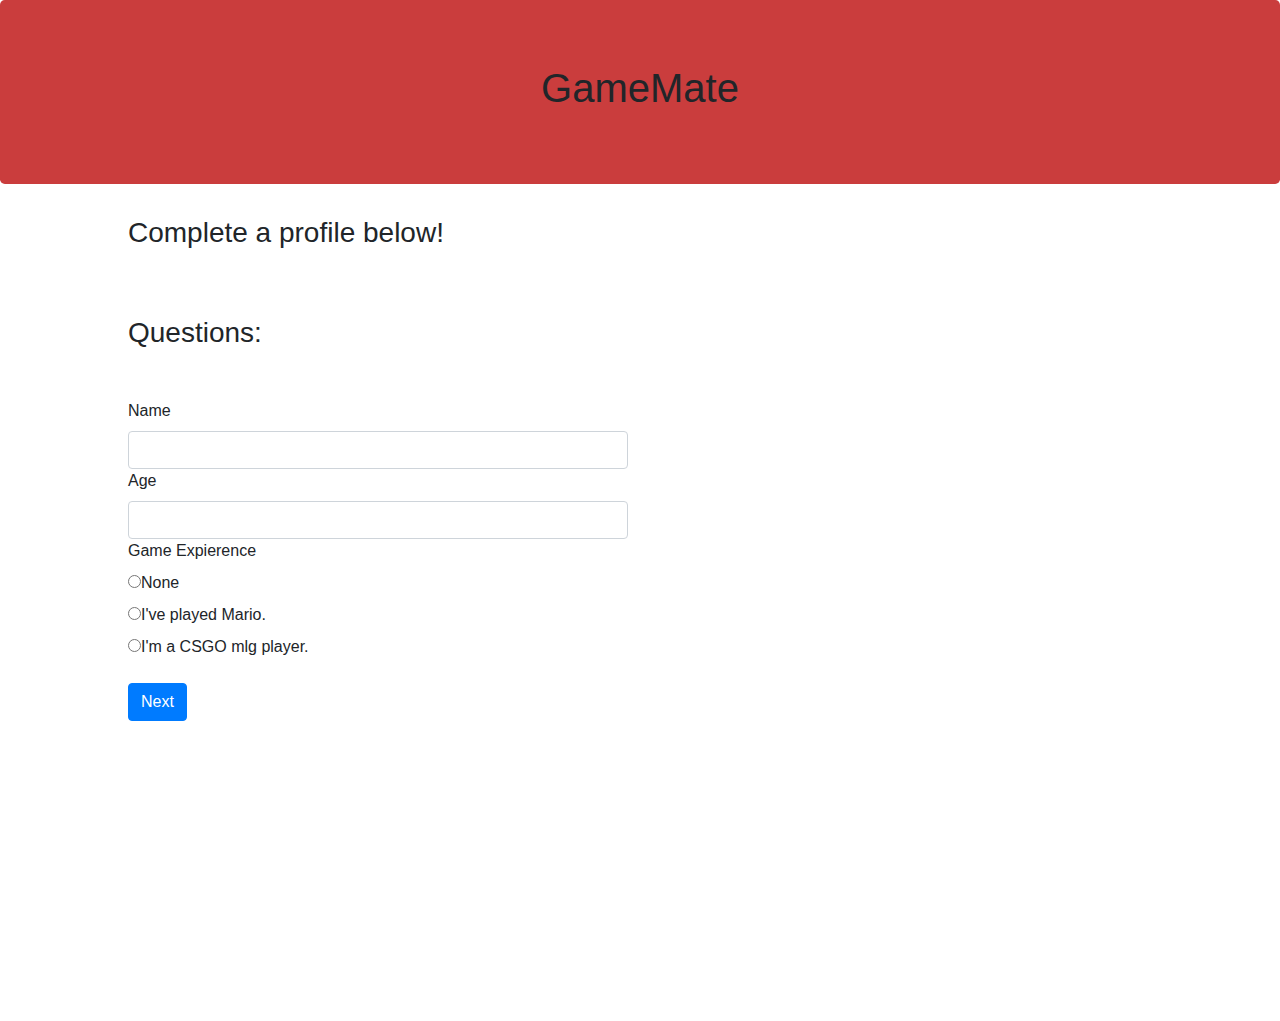
<file: index.html>
<!DOCTYPE HTML>
<html land="en">
    <head>
        <meta charset="utf-8">
        <title>Game Mate</title>
        <link rel="stylesheet" type="text/css" href="./style.css">
        <meta name="viewport" content="width=device-width, initial-scale=1">
        <link rel="stylesheet" href="https://maxcdn.bootstrapcdn.com/bootstrap/4.0.0-beta.2/css/bootstrap.min.css"> 
        </head>
        <body>
			<div class="jumbotron" id="head">
        	<h1>GameMate</h1>
			</div>
            
            
            <div class="container-fluid" id="bodydiv">
			<div id="headprofile">
			
       		<h3>Complete a profile below!</h3>
			
			</div>	
	
			
			<div id="headquestions">
				<h3 id="questions">Questions:</h3>
			</div>
            

            <!-- CHANGE DIVS HERE --> 



<!-- Page 1 --> 
            <div id="inputbody1">
            <form id="form">
                    
                                        <div class="form-group">
                                            <div id="textinput">
                                            <label for="noun">Name</label>
                                            <input type="text" class="form-control" id="names">

                                            <label for="noun">Age</label>
                                            <input type="number" class="form-control" id="age">
                                             </div>
                                            <label for="noun">Game Expierence</label>
                                            <div class="radio">
                                                    <label><input type="radio" name="optradio" id="r1" 
                                                        value="None">None</label>
                                                  </div>
                                                  <div class="radio">
                                                    <label><input type="radio" name="optradio" id="r2" 
                                                        value="Mario">I've played Mario.</label>
                                                  </div>
                                                  <div class="radio disabled">
                                                    <label><input type="radio" name="optradio" id="r3" 
                                                        value="CSGO">I'm a CSGO mlg player.</label>
                                                  </div>
                    
                                        <!-- A nice button to submit the form -->
                                        <!-- <button type="submit" class="btn btn-primary">Next</button> -->
                                        

                                                  </div>
                                    </form>

            </div>
      



<!-- Page 2 --> 
            
    <div id="inputbody2" display="none" style= "display:none">
        <form id="form">
                
                                    <div class="form-group">
                                        <label for="noun"><h4>Personality</h4></label>
                                        <div class="radio">
                                                <label for="noun"><h6>Do prefer to be alone or with team?</h6></label><br />
                                                <label><input type="radio" value="1" name="optradio" id="p1">Alone</label>
                                                <label><input type="radio" value="2" name="optradio" id="p2">Team</label>
                                              <div id="testingdiv"></div>
                                        </div>

                                        <div class="radio">
                                                <label for="noun"><h6>Realism or Fantasy?</h6></label><br />
                                                <label class="radio"><input type="radio" name="optradio2" value="1" id="p3">Realistic</label>
                                                <label class="radio"><input type="radio" name="optradio2" value="2" id="p4">Fantasy</label>
                                              <div id="testingdiv"></div>
                                        </div>

                                        <div class="radio">
                                                <label for="noun"><h6>Modern weapons(Guns) or Non-Modern Weapons (Bows, Swords, Magic, ect)</h6></label><br />
                                                <label class="radio"><input type="radio" name="optradio3" value="1" id="p5">Guns</label>
                                                <label class="radio"><input type="radio" name="optradio3" value="2" id="p6">Screw guns! Too easy!</label>
                                              <div id="testingdiv"></div>
                                        </div>

                                        <div class="radio">
                                                <label for="noun"><h6>Do you want to play against other real people (PVP) or only computer bots (PVE)?</h6></label><br />
                                                <label class="radio"><input type="radio" name="optradio4" value="1" id="p7">Against real people! I love to trash talk.</label>
                                                <label class="radio"><input type="radio" name="optradio4" value="2" id="p8">Aginst AI. Just looking for an antisocial way to use my time.</label>
                                              <div id="testingdiv"></div>
                                        </div>

                                        <div class="radio">
                                            <label for="noun"><h6>Are you looking for an action-adventure game, or sports game??</h6></label><br />
                                            <label class="radio"><input type="radio" name="optradio5" value="1" id="p9">Action-Adventure!!!</label>
                                            <label class="radio"><input type="radio" name="optradio5" value="2" id="p10">Sports!!!</label>
                                          <div id="testingdiv"></div>
                                    </div>
                
                                    

                                </div>
                                </form>
                                
        </div>





<!-- Page 3 --> 

<!-- 
<div id="inputbody3" display="none" style= "display:none">
        <form id="form">
                
                                    <div class="form-group">
                                        <label for="noun"><h4>Sup bb</h4></label>
                                        <div class="checkbox">
                                                <label for="noun"><h6>Do prefer to be alone or with team?</h6></label><br />
                                                <label class="checkbox"><input type="checkbox" value="1">Alone</label>
                                                <label class="checkbox"><input type="checkbox" value="2">Team</label>
                                              <div id="testingdiv"></div>
                                        </div>

                                        <div class="checkbox">
                                                <label for="noun"><h6>Do prefer to be alone or with team?</h6></label><br />
                                                <label class="checkbox"><input type="checkbox" value="1">Alone</label>
                                                <label class="checkbox"><input type="checkbox" value="2">Team</label>
                                              <div id="testingdiv"></div>
                                        </div>

                                        <div class="checkbox">
                                                <label for="noun"><h6>Do prefer to be alone or with team?</h6></label><br />
                                                <label class="checkbox"><input type="checkbox" value="1">Alone</label>
                                                <label class="checkbox"><input type="checkbox" value="2">Team</label>
                                              <div id="testingdiv"></div>
                                        </div>

                                        <div class="checkbox">
                                                <label for="noun"><h6>Do prefer to be alone or with team?</h6></label><br />
                                                <label class="checkbox"><input type="checkbox" value="1">Alone</label>
                                                <label class="checkbox"><input type="checkbox" value="2">Team</label>
                                              <div id="testingdiv"></div>
                                        </div>
                                  

                                </div>
                                </form>
                                
        </div>  -->
        <button type="submit" class="btn btn-primary" id="button">Next</button> 




            <div id="footer"></div>
        </div>
			
        <div class="container-fluid" id="gamediv" style="display: none">
            <div align="center" id="headprofile2">
            
               <h3 id="gamehead">This is the game matched for you!</h3>
                <br />
               <div id="gameinfo">
                <img id="gameimg" src="gta.jpg" />

               </div>
               <button type="refresh" class="btn btn-primary" id="refesh" onclick="refresh()">Refresh</button> 
            </div>
        </div>			
			
			<script src="https://code.jquery.com/jquery-3.2.1.slim.min.js"></script>
            <script src="https://cdnjs.cloudflare.com/ajax/libs/popper.js/1.12.3/umd/popper.min.js"></script>
            <script src="https://maxcdn.bootstrapcdn.com/bootstrap/4.0.0-beta.2/js/bootstrap.min.js"></script>
            <script src="./gm-script.ts"></script>
            <script>
                function refresh() {
                    location.reload();
                }
                </script>

          

        </body> 

</html>
</file>
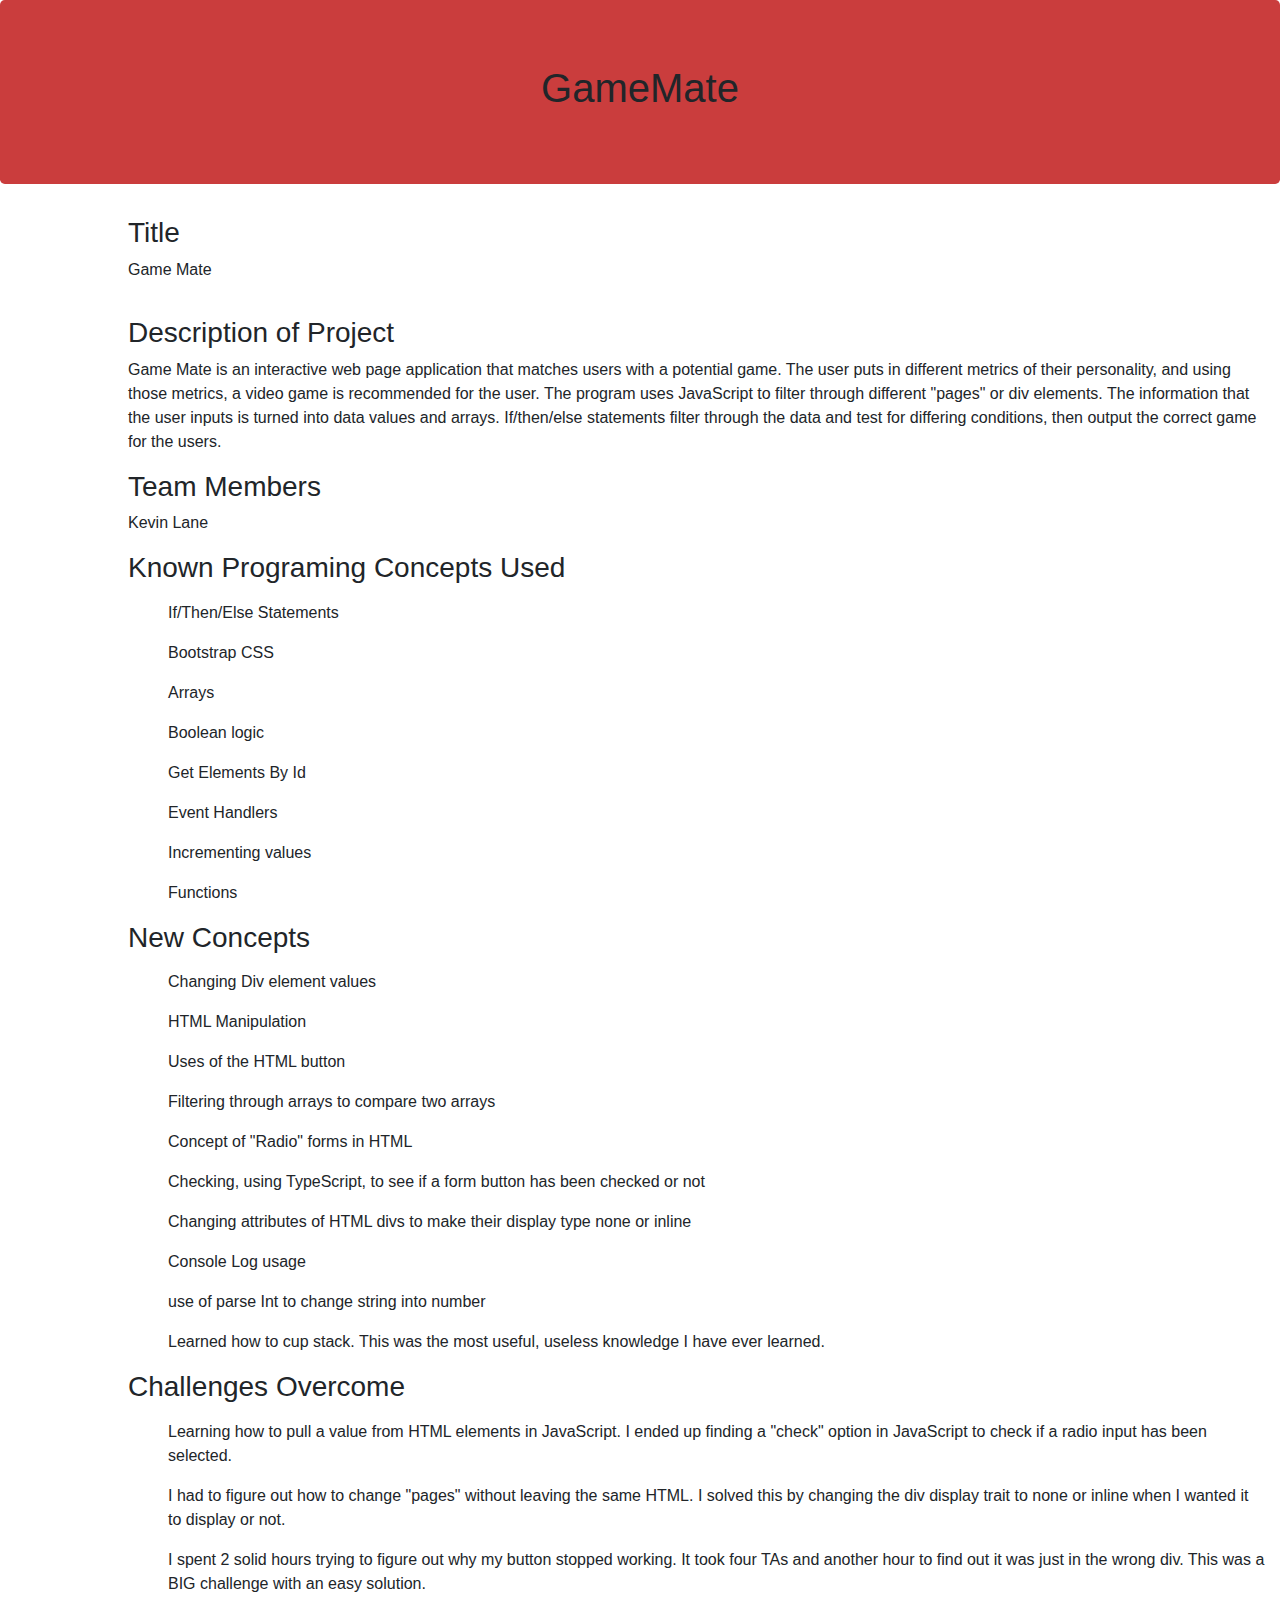
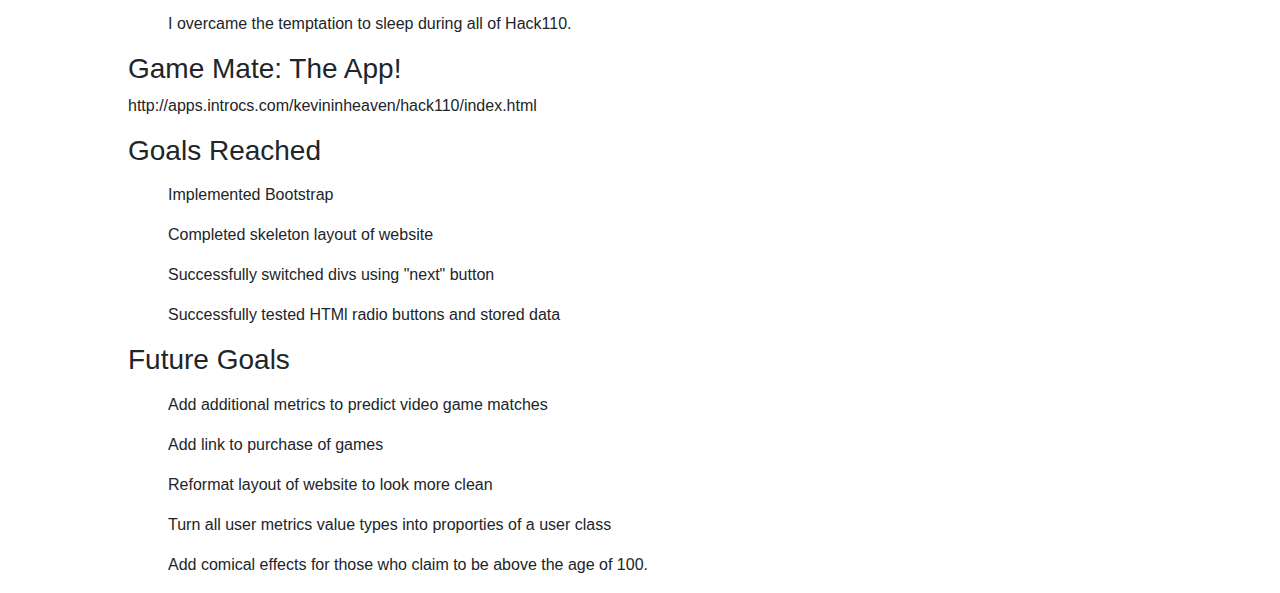
<file: project-spec.html>
<!DOCTYPE HTML>
<html land="en">
    <head>
        <meta charset="utf-8">
        <title>Game Mate</title>
        <link rel="stylesheet" type="text/css" href="./style.css">
        <meta name="viewport" content="width=device-width, initial-scale=1">
        <link rel="stylesheet" href="https://maxcdn.bootstrapcdn.com/bootstrap/4.0.0-beta.2/css/bootstrap.min.css"> 
        </head>
        <body>
			<div class="jumbotron" id="head">
        	<h1>GameMate</h1>
			</div>
            
            
            <div class="container-fluid" id="bodydiv">
			<div id="headprofile">
			
       		<h3>Title</h3>
			<p>Game Mate</p>
			</div>	
	
			
			<div>
                <h3>Description of Project</h3>
                <p>Game Mate is an interactive web page application that matches users with a potential game.
                    The user puts in different metrics of their personality, and using those metrics, a video game is 
                    recommended for the user. The program uses JavaScript to filter through different "pages" or div elements.
                     The information that the user inputs is turned into data values and arrays. If/then/else statements filter through the data 
                     and test for differing conditions, then output the correct game for the users. 
                </p>
            </div>
            
            <div>
                <h3>Team Members</h3>
                <p>Kevin Lane</p>
            </div>
            
            <div>
                <h3>Known Programing Concepts Used</h3>
                <p><ul>If/Then/Else Statements</ul>
                    <ul>Bootstrap CSS</ul>
                    <ul>Arrays</ul>
                    <ul>Boolean logic</ul>
                    <ul>Get Elements By Id</ul>
                    <ul>Event Handlers</ul>
                    <ul>Incrementing values</ul>
                    <ul>Functions</ul>
                    </p>
            </div>
            
            <div>
                <h3>New Concepts</h3>
                <p><ul>Changing Div element values</ul>
                    <ul>HTML Manipulation</ul>
                    <ul>Uses of the HTML button</ul>
                    <ul>Filtering through arrays to compare two arrays</ul>
                    <ul>Concept of "Radio" forms in HTML</ul>
                    <ul>Checking, using TypeScript, to see if a form button has been checked or not</ul>
                    <ul>Changing attributes of HTML divs to make their display type none or inline</ul>
                    <ul>Console Log usage</ul>
                    <ul>use of parse Int to change string into number</ul>
                    <ul>Learned how to cup stack. This was the most useful, useless knowledge I have ever learned.</ul>
                    </p>
            </div>
            
            <div>
                <h3>Challenges Overcome</h3>
                <p><ul>Learning how to pull a value from HTML elements in JavaScript. I ended up finding a "check" option in JavaScript to check if a radio input has been selected.</ul>
                    <ul>I had to figure out how to change "pages" without leaving the same HTML. I solved this by changing the div display trait to none or inline when I wanted it to display or not.</ul>
                    <ul>I spent 2 solid hours trying to figure out why my button stopped working. It took four TAs and another hour to find out it was just in the wrong div. This was a BIG challenge with an easy solution.</ul>
                    <ul>I overcame the temptation to sleep during all of Hack110.</ul>
            </div>
            
            <div>
                <h3>Game Mate: The App!</h3>
                <p>http://apps.introcs.com/kevininheaven/hack110/index.html</p>
            </div>
            
            <div>
                <h3>Goals Reached</h3>
                <p><ul>Implemented Bootstrap</ul>
                    <ul>Completed skeleton layout of website</ul>
                    <ul>Successfully switched divs using "next" button</ul>
                    <ul>Successfully tested HTMl radio buttons and stored data</ul></p>
            </div>
            
            <div>
                <h3>Future Goals</h3>
                <p><ul>Add additional metrics to predict video game matches</ul>
                    <ul>Add link to purchase of games</ul>
                    <ul>Reformat layout of website to look more clean</ul>
                    <ul>Turn all user metrics value types into proporties of a user class</ul>
                    <ul>Add comical effects for those who claim to be above the age of 100.</ul></p>
			</div>
            

        </body> 

</html>
</file>
<file: style.css>
@charset "utf-8";
/* CSS Document */

#head {
	background-color: rgb(202, 61, 61);
}
h1 {
	text-align: center;
}

#headprofile {
    height: 100px;
}

#inputbody {
    width: 500px;
}

#bodydiv {
    padding-left: 10%;
}

#questions {
    height: 75px;
}

#footer {
    height: 300px;
}

#textinput {
    width: 500px;
}

#gamediv {
    padding-left: 40%;
}

#gamehead {
    text-align: center;
}

#gameimg {
    width: 50%;
    height: 50%;
}

#gaminginfo {
    align: center;
}
</file>
